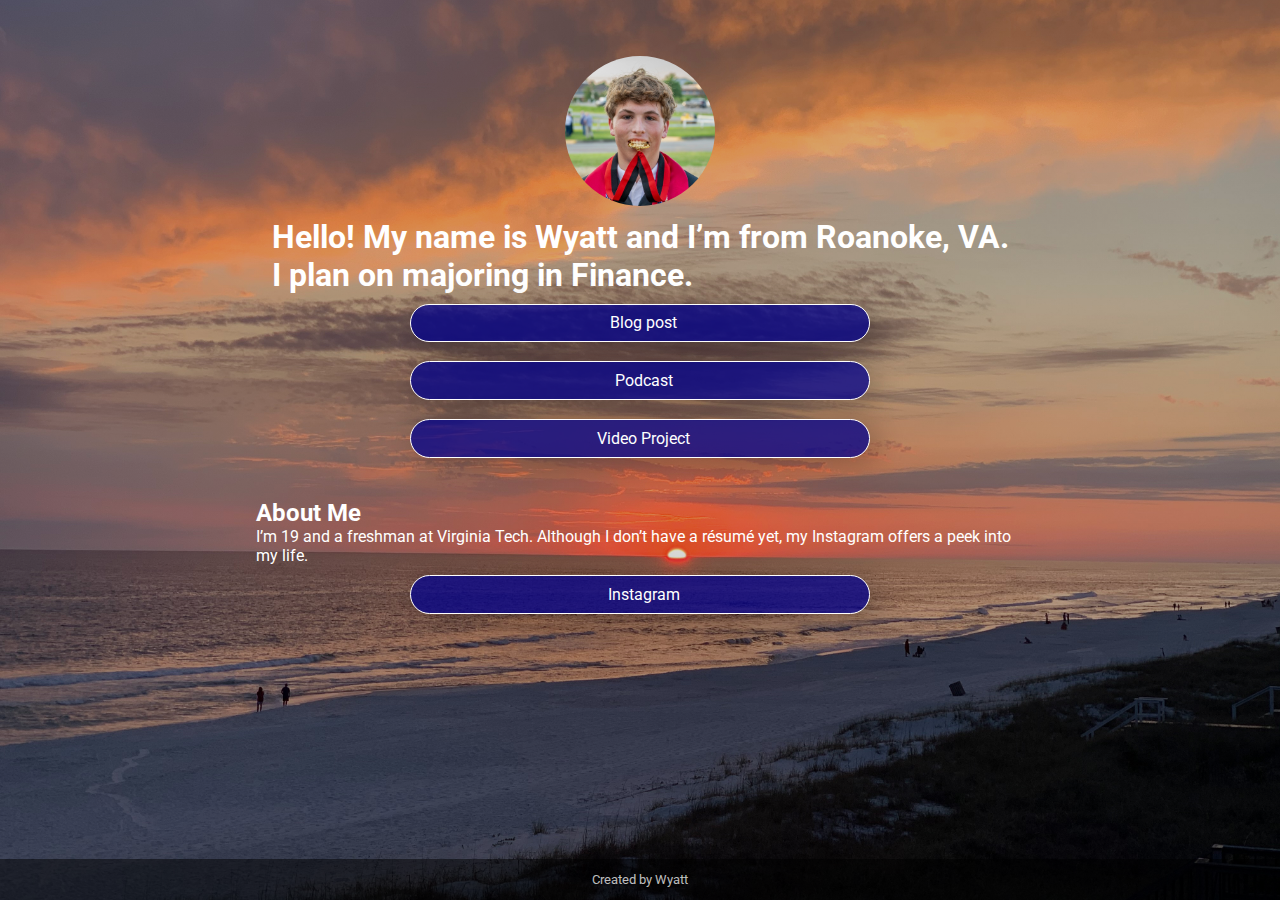
<file: index.html>
<!DOCTYPE html>
<html lang="en">
<head>
  <meta charset="UTF-8" />
  <meta name="viewport" content="width=device-width, initial-scale=1.0" />
  <title>Wyatt Smith – Link Hub</title>

  <!-- Google Font - Roboto -->
  <link href="https://fonts.googleapis.com/css2?family=Roboto:wght@400;700&display=swap" rel="stylesheet" />

  <!-- Main stylesheet -->
  <link rel="stylesheet" href="css/style.css" />

  <!-- Font Awesome (latest CDN link) -->
  <link
    rel="stylesheet"
    href="https://cdnjs.cloudflare.com/ajax/libs/font-awesome/6.5.1/css/all.min.css"
    integrity="sha512-RXf+QSDCUQs6FHn8CkT3MEy7xZHD53UsHz20sjz2Ut5WcXW14UHu5DjyRZH9yoLhbsO+zD2Q+f1DLFZGLIrLBw=="
    crossorigin="anonymous"
    referrerpolicy="no-referrer"
  />

  <!-- Responsive YouTube wrapper -->
  <style>
    .embed-container {
      position: relative;
      padding-bottom: 56.25%;
      height: 0;
      overflow: hidden;
      max-width: 100%;
    }
    .embed-container iframe {
      position: absolute;
      top: 0;
      left: 0;
      width: 100%;
      height: 100%;
    }
  </style>
</head>

<body>
  <div class="container">

    <!-- profile -->
    <div class="image-container">
      <img src="images/profile.jpg" alt="Picture of Wyatt" />
    </div>

    <h1>
      Hello! My name is Wyatt and I’m from Roanoke, VA.<br />
      I plan on majoring in Finance.
    </h1>

    <!-- Blog post -->
    <div class="button toggle">
      <i class="fa-brands fa-medium"></i><span>Blog post</span>
    </div>
    <div class="slidedown">
      <div class="description">
        <h2>Tri-Whistle: ending whistle confusion</h2>
        <p>An innovative way to change how sports complexes manage play using a three tone whistle.</p>
        <a
          class="button"
          target="_blank"
          href="https://medium.com/@wyattsmith2121/a-solution-to-whistle-confusion-the-tri-whistle-03e1bfb609dc"
        >
          <i class="fa-solid fa-arrow-up-right-from-square"></i><span>Read</span>
        </a>
      </div>
    </div>

    <!-- Podcast -->
    <div class="button toggle">
      <i class="fa-brands fa-soundcloud"></i><span>Podcast</span>
    </div>
    <div class="slidedown">
      <div class="description">
        <h2>Collaboration podcast with turtles</h2>
        <p>
          We talk about content creation and its evolution. I use YouTube comparing early vs current
          MrBeast videos.
        </p>

        <!-- Updated SoundCloud embed -->
        <iframe
          width="100%"
          height="300"
          scrolling="no"
          frameborder="no"
          allow="autoplay"
          src="https://w.soundcloud.com/player/?url=https%3A//api.soundcloud.com/tracks/2092614069&color=%23ff5500&auto_play=false&hide_related=false&show_comments=true&show_user=true&show_reposts=false&show_teaser=true&visual=true"
        ></iframe>
        <div
          style="font-size: 10px; color: #cccccc; line-break: anywhere; word-break: normal; overflow: hidden; white-space: nowrap; text-overflow: ellipsis; font-family: Interstate,Lucida Grande,Lucida Sans Unicode,Lucida Sans,Garuda,Verdana,Tahoma,sans-serif; font-weight: 100;"
        >
          <a
            href="https://soundcloud.com/bilal-aridi-95691137"
            title="Bilal Aridi"
            target="_blank"
            style="color: #cccccc; text-decoration: none;"
            >Bilal Aridi</a
          >
          ·
          <a
            href="https://soundcloud.com/bilal-aridi-95691137/the-other-side-of-content-creators"
            title="The Other Side of Content Creators"
            target="_blank"
            style="color: #cccccc; text-decoration: none;"
            >The Other Side of Content Creators</a
          >
        </div>
      </div>
    </div>

    <!-- Video project -->
    <div class="button toggle">
      <i class="fa-brands fa-youtube"></i><span>Video Project</span>
    </div>
    <div class="slidedown">
      <div class="description">
        <h2>The Rule of 72 Explained</h2>
        <p>An explanation on the Rule of 72 and how broke college students can use this.</p>

        <!-- YouTube embed -->
        <div class="embed-container">
          <iframe src="https://www.youtube.com/embed/Ie45ncblqtQ" frameborder="0" allowfullscreen></iframe>
        </div>
      </div>
    </div>

    <!-- About me -->
    <section id="about">
      <h2>About Me</h2>
      <p>
        I’m 19 and a freshman at Virginia Tech. Although I don’t have a résumé yet, my Instagram offers a
        peek into my life.
      </p>

      <a
        class="button"
        target="_blank"
        href="https://www.instagram.com/wyattsmith2121/"
      >
        <i class="fa-brands fa-instagram"></i><span>Instagram</span>
      </a>
    </section>
  </div>

  <footer>Created by Wyatt</footer>

  <!-- slider script -->
  <script src="js/slider.js"></script>
</body>
</html>
</file>
<file: css/style.css>
@import url('https://fonts.googleapis.com/css2?family=Roboto&display=swap');

/* ----------  color + font tokens ---------- */
:root {
  --primaryText: #fff;
  --primary: rgba(0,0,139,.75);    /* dark-blue buttons   */
  --primaryHover: rgba(0,0,139,.55);
  --highlight: #ff015e;            /* clicked/highlight   */
}

/* ----------  global reset ---------- */
* { box-sizing: border-box; margin: 0; padding: 0; }
html, body { height: 100%; }

/* ----------  base layout ---------- */
body {
  font-family: 'Roboto', sans-serif;
  color: var(--primaryText);
  background:
    linear-gradient(rgba(0,0,0,.15), rgba(0,0,0,.15)),
    url(../images/background.jpg) center/cover fixed no-repeat;
  display: flex;
  flex-direction: column;
  align-items: center;
  padding-top: 2em;
}

.container {
  flex: 1;                         /* ← added */
  max-width: 800px;
  width: 100%;
  display: flex;
  flex-direction: column;
  align-items: center;
  padding: 1em;
}

/* ----------  About section ---------- */
#about {
  margin-top: 2em;                /* ← added */
}

img {
  border-radius: 50%;
  height: 150px;
  width: 150px;
  object-fit: cover;
  margin: .5em auto;
}

/* ----------  buttons (incl. icons) ---------- */
.button {
  display: flex;
  align-items: center;
  justify-content: center;
  gap: .45em;                     /* space between icon & text */
  background: var(--primary);
  border: 1px solid var(--primaryText);
  border-radius: 20px;
  padding: .55em 1.2em;
  width: 260px;                   /* ← all buttons (Instagram too) */
  margin: .6em auto;
  text-decoration: none;
  color: var(--primaryText);
  box-shadow: 7px 6px 28px 1px rgba(0,0,0,.24);
  transition: .2s;
}
.button:hover { background: var(--primaryHover); }
.button.highlight { background: var(--highlight); }
.button i { color: inherit; }    /* keep icons white */

/* ----------  accordion content ---------- */
.slidedown {
  width: 100%; max-width: 500px;
  overflow: hidden; height: 0;
  transition: height .4s ease;
  margin: 0 auto;
}
.description {
  background: rgba(0,0,0,.4);
  border-radius: 10px;
  padding: 1em;
  margin-bottom: 1em;
}
.embed-container, iframe {
  border-radius: 10px;
  margin-top: 1em;
}

/* ----------  footer ---------- */
footer {
  width: 100%;
  text-align: center;
  font-size: .8em;
  padding: 1em 0;
  background: rgba(0,0,0,.5);
  color: rgba(225,225,225,.85);
}

/* ----------  responsive tweaks ---------- */
@media (min-width: 540px) {
  .button, .slidedown { width: 85%; }
}
@media (min-width: 768px) {
  .button, .slidedown { width: 60%; }
}
</file>
